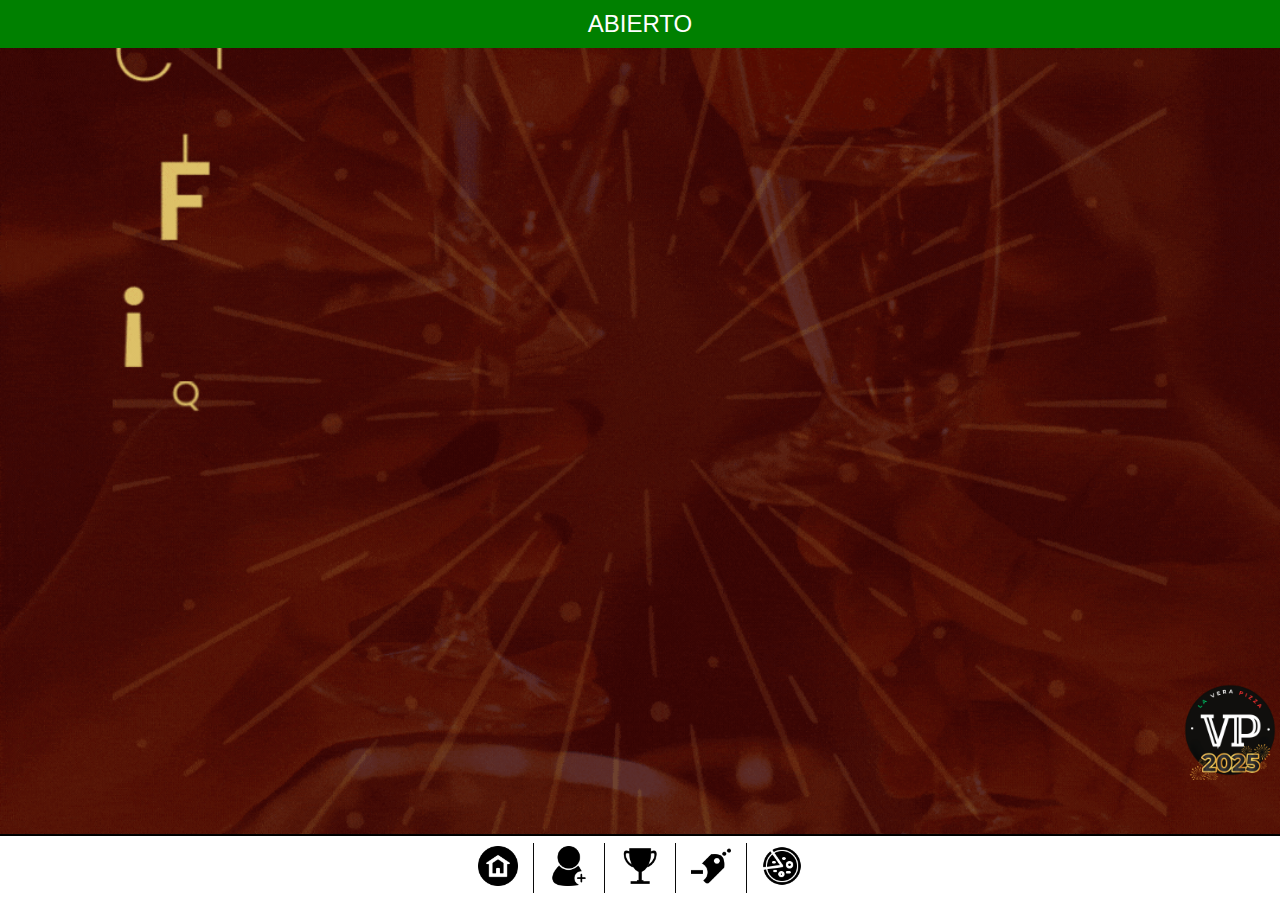
<file: index.html>
<!DOCTYPE html>
<html lang="es">

<head>
    <meta charset="UTF-8">
    <meta name="viewport" content="width=device-width, initial-scale=1.0">
    <title>Home</title>
    <link rel="icon" href="img/logo_vera_pizza.png" type="image/x-icon">
    <!-- Google tag (gtag.js) -->
    <script async src="https://www.googletagmanager.com/gtag/js?id=G-JY074PKZHG"></script>
    <!-- Enlace al manifest.json -->
    <link rel="manifest" href="https://lverapizza.github.io/App/manifest.json">

    <script>
        window.dataLayer = window.dataLayer || [];
        function gtag() { dataLayer.push(arguments); }
        gtag('js', new Date());

        gtag('config', 'G-JY074PKZHG');
    </script>
    <style>
        body {
            font-family: Arial, sans-serif;
            text-align: center;
            background-color: #f0f0f0;
            background-size: cover;
            background-position: center;
            margin: 0;
            padding: 0;
            justify-content: center;
            align-items: center;
            height: 100vh;
            overflow: hidden;
        }

        /* Caja de estado (abierto/cerrado) */
        #status-bar {
            width: 100%;
            text-align: center;
            font-size: 24px;
            color: white;
            padding: 10px 0;
            position: fixed;
            top: 0;
            left: 0;
            z-index: 1001;
        }

        footer {
            position: fixed;
            /* Hace que el footer esté fijo en la parte inferior */
            bottom: 0;
            /* Alinea el footer a la parte inferior de la ventana */
            left: 0;
            /* Alinea el footer al lado izquierdo de la ventana */
            background-color: white;
            color: white;
            display: flex;
            justify-content: center;
            /* Centra los logos en el footer */
            align-items: center;
            /* Centra los logos verticalmente */
            width: 100%;
            /* Asegura que el footer ocupe todo el ancho de la página */
            z-index: 1000;
            /* Asegura que el footer esté por encima de otros elementos */
            border-top: 2px solid black;
            /* Agrega una línea negra de 2px en la parte superior */
        }

        footer img {
            width: 40px;
            /* Ancho de los logos */
            height: auto;
            /* Mantiene la proporción */
            margin: 10px 5px;
            /* Espacio entre los logos (10px arriba y abajo, 15px a los lados) */
            background-color: white;
            /* Color de fondo para visualizar el espacio */
        }

        .separator {
            width: 1px;
            /* Ancho de la barra */
            height: 50px;
            /* Altura de la barra */
            background-color: rgb(10, 10, 10);
            /* Color de la barra */
            margin: 0 10px;
            /* Espacio a los lados de la barra */
        }

        .carrusel {
            position: relative;
            width: 100%;
            height: 100%;
            overflow: hidden;
            margin-top: 0;
            /* Asegura que no haya margen */
        }

        .imagenes {
            display: flex;
            transition: transform 1s ease-in-out;
            width: 100%;
            height: 100%;
            /* Altura del carrusel */
        }

        .imagenes img {
            width: 100%;
            height: 100%;
            object-fit: cover;
            display: block;
        }

        .prev,
        .next {
            position: absolute;
            top: 50%;
            transform: translateY(-50%);
            background-color: rgba(0, 0, 0, 0.5);
            color: white;
            border: none;
            cursor: pointer;
            font-size: 18px;
            border-radius: 5px;
            user-select: none;
        }

        .prev {
            left: 10px;
        }

        .next {
            right: 10px;
        }



        /* BOTON DE WHATSAPP */
        .button-container-1 {
            position: fixed;
            bottom: 20px;
            /* Espacio desde la parte inferior */
            right: 20px;
            /* Espacio desde la parte derecha */
            z-index: 1000;
            /* Asegura que esté por encima de otros elementos */
            display: flex;
            /* Usamos flex para alinear verticalmente */
            flex-direction: column;
            /* Coloca los elementos en columna */
            align-items: flex-end;
            /* Alinea los elementos al final */
        }

        .whatsapp-button,
        .other-button {
            margin-bottom: 120px;
            /* Espacio entre los botones */
            width: 80px;
            height: 80px;
        }



        .other-icon {
            width: 100px;
            /* Ajusta el ancho del ícono */
            height: auto;
            /* Mantiene la proporción de la imagen */
        }

        /* EVENTO NAVIDEÑO*/
        .snow-container {
            position: fixed;
            top: 0;
            left: 0;
            width: 100%;
            height: 100%;
            pointer-events: none;
            z-index: 999;
            /* Asegura que esté en la parte superior */
        }

        .snowflake {
            position: absolute;
            top: -10px;
            color: white;
            font-size: 1rem;
            opacity: 0.8;
            animation: fall 10s linear infinite, drift 5s ease-in-out infinite;
        }

        @keyframes fall {
            0% {
                top: -10px;
            }

            100% {
                top: 100%;
            }
        }

        @keyframes drift {

            0%,
            100% {
                transform: translateX(0);
            }

            50% {
                transform: translateX(20px);
            }
        }
    </style>
</head>

<body>
    <!-- EVENTO NAVIDEÑO 
    <div class="snow-container">
    </div>-->

    <!-- Barra de estado -->
    <div id="status-bar"></div>

    <!-- ESTO ES PARA EL DIA QUE EL LOCAL ESTE CERRADO
        SINO DEBE MANTENERSE COMENTADO
    <div class="aviso-importante">
        <h2>¡AVISO IMPORTANTE!</h2>
        <p>Hoy cerrado, ¡Nos vemos mañana!</p>
    </div>
    <style>
        .aviso-importante {
            position: fixed;
            top: 50%;
            left: 50%;
            transform: translate(-50%, -50%);
            background-color: rgba(255, 0, 0, 0.9);
            color: white;
            padding: 40px 60px;
            border-radius: 10px;
            text-align: center;
            font-family: Arial, sans-serif;
            font-size: 2rem;
            font-weight: bold;
            z-index: 1000; /* Asegura que esté encima de todos los elementos */
            box-shadow: 0px 4px 10px rgba(0, 0, 0, 0.3);
        }

        .aviso-importante h1 {
            margin: 0;
            font-size: 2.5rem;
        }

        .aviso-importante p {
            margin-top: 10px;
            font-size: 1.5rem;
        }
    </style> -->


    <!-- <div class="carrusel">
        <div class="imagenes">
            <img src="img/2.jpg" alt="Imagen 1">
            <img src="img/1.jpg" alt="Imagen 2">
            <img src="img/3.jpg" alt="Imagen 3">
            <img src="img/4.jpg" alt="Imagen 4">
            <img src="img/5.jpg" alt="Imagen 5">
            <img src="img/6.jpg" alt="Imagen 6">
            <img src="img/7.jpg" alt="Imagen 7">
        </div>
        <button class="prev" onclick="cambiarImagen(-1)">&#10094;</button>
        <button class="next" onclick="cambiarImagen(1)">&#10095;</button>
    </div>
    <script src="carrusel.js"></script> -->
    <!-- EVENTO 2025-->
    <div class="imagenes">
        <img src="img/eventos/2025.gif" alt="Imagen 1">
    </div>


    <div class="button-container-1">
        <a href="https://www.instagram.com/laverapizza.arg/profilecard/?igsh=MXA4Y3pnOHdyNHdpbA== "
            class="other-button">
            <img src="img/eventos/logo_año_nuevo.png" alt="Otro Icono" class="other-icon">
        </a>
    </div>

    <script src="estado.js"></script>

    <!--  <script>
        const snowContainer = document.querySelector('.snow-container');
    
        function createSnowflake() {
            const snowflake = document.createElement('div');
            snowflake.classList.add('snowflake');
            snowflake.textContent = '❄'; // Puedes cambiar el carácter a '✻' o '❅' si prefieres
            snowflake.style.left = Math.random() * 100 + 'vw';
            snowflake.style.fontSize = Math.random() * 1.5 + 0.5 + 'rem';
            snowflake.style.animationDuration = Math.random() * 5 + 5 + 's'; // Velocidad de caída
            snowflake.style.opacity = Math.random();
    
            snowContainer.appendChild(snowflake);
    
            // Remueve el copo de nieve después de que termine de caer
            setTimeout(() => {
                snowflake.remove();
            }, 10000);
        }
    
        setInterval(createSnowflake, 300); // Genera un copo nuevo cada 300ms
    </script>-->


    <script type="module">
        // Importación de Firebase
        import { initializeApp } from 'https://www.gstatic.com/firebasejs/9.18.0/firebase-app.js';
        import { getMessaging, getToken, onMessage } from 'https://www.gstatic.com/firebasejs/9.18.0/firebase-messaging.js';

        // Tu configuración de Firebase
        const firebaseConfig = {
            apiKey: "AIzaSyCzMNKimcw1kaaJlMdTKj7RAdlsHyaImBk",
            authDomain: "vera-pizza-app.firebaseapp.com",
            projectId: "vera-pizza-app",
            storageBucket: "vera-pizza-app.appspot.com",
            messagingSenderId: "783988757356",
            appId: "1:783988757356:web:c66d3f2571aff0f125d949",
            measurementId: "G-FNLSPHKXFW"
        };

        // Inicializar Firebase
        const app = initializeApp(firebaseConfig);

        // Inicializar Firebase Messaging
        const messaging = getMessaging(app);

        // Solicitar permiso para recibir notificaciones
        Notification.requestPermission().then((permission) => {
            if (permission === 'granted') {
                console.log('Permiso de notificación otorgado.');

                // Obtener el token de registro
                getToken(messaging, {
                    vapidKey: 'BPRKz7-_9El7FWTG7hpCTGhl_cPRoWK79Ng2UwgOuctmGQc3sxG0Rg2io2aAsvYFvBDPmF9vd-6g6oG65XQmJ4A'
                })
                    .then((currentToken) => {
                        if (currentToken) {
                            console.log('Token de registro:', currentToken);
                            // Aquí puedes enviar el token al servidor para asociarlo con el usuario
                        } else {
                            console.log('No se pudo obtener el token. Verifica los permisos.');
                        }
                    })
                    .catch((error) => {
                        console.error('Error al obtener el token de FCM:', error);
                    });
            } else {
                console.error('Permiso de notificaciones denegado.');
            }
        });

        // Manejar mensajes en primer plano
        onMessage(messaging, (payload) => {
            console.log('Mensaje recibido en primer plano:', payload);

            // Aquí puedes manejar la notificación que recibes en primer plano
            // Por ejemplo, mostrar una notificación en el navegador
            const notificationTitle = payload.notification.title;
            const notificationOptions = {
                body: payload.notification.body,
                icon: payload.notification.icon
            };

            // Mostrar una notificación en el navegador
            if (Notification.permission === 'granted') {
                new Notification(notificationTitle, notificationOptions);
            }
        });
        if ('serviceWorker' in navigator) {
            navigator.serviceWorker.register('service-worker.js)
                .then(() => console.log('Service Worker registrado con éxito.'))
                .catch((error) => console.error('Error al registrar el Service Worker:', error));
        }


    </script>




</body>

<footer>
    <a href="index.html">
        <img src="img/casa.png" alt="Logo 1">
    </a>
    <div class="separator"></div>

    <a href="contacto.html">
        <img src="img/redes-sociales.png" alt="Logo 2">
    </a>
    <div class="separator"></div>

    <a href="puntos.html">
        <img src="img/premios.png" alt="Logo 2">
    </a>
    <div class="separator"></div>

    <a href="promociones.html">
        <img src="img/promocion.png" alt="Logo 4">
    </a>
    <div class="separator"></div>

    <a href="productos-ventas.html">
        <img src="img/pizza.png" alt="Logo 3">
    </a>
</footer>

</html>
</file>
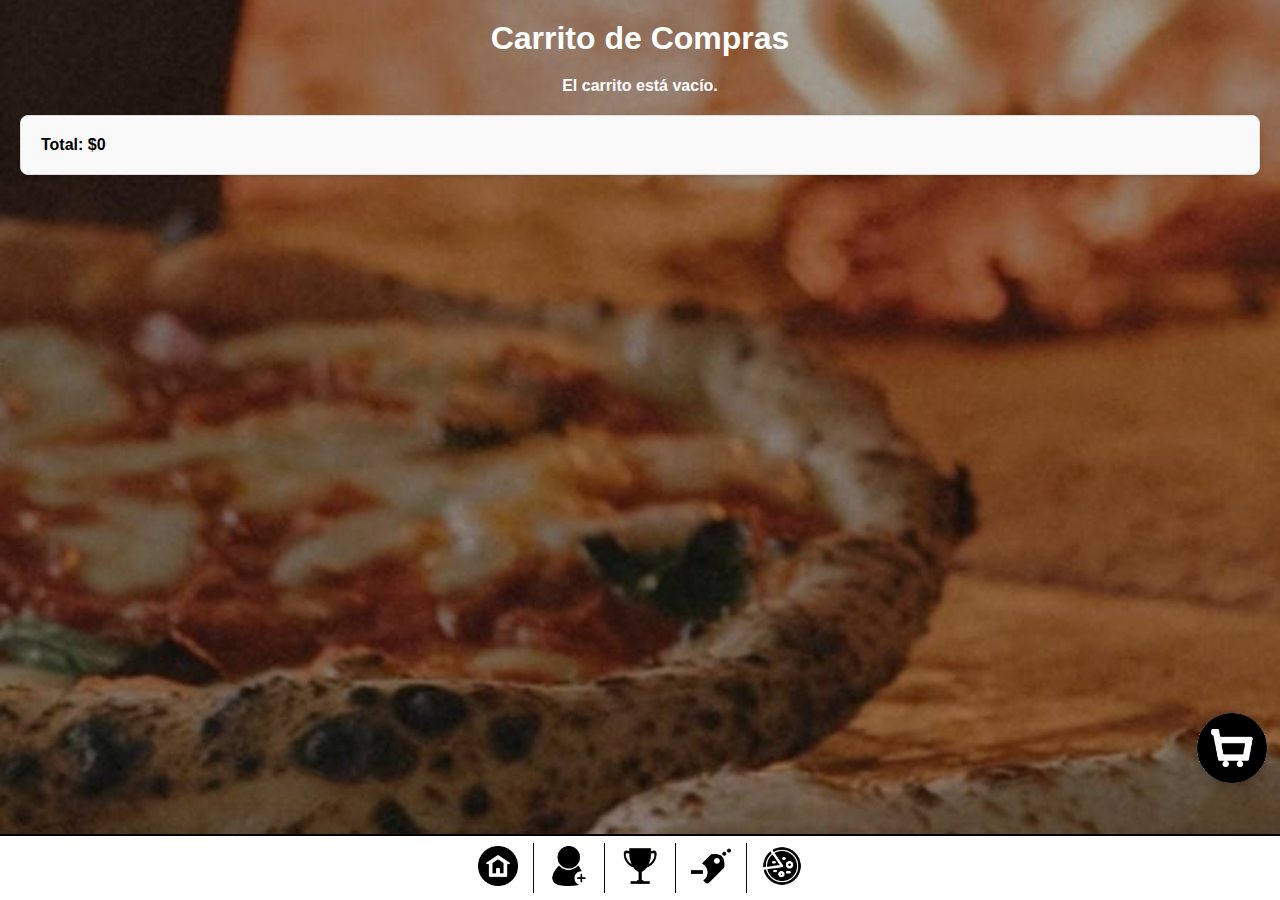
<file: carrito.html>
<!DOCTYPE html>
<html lang="es">

<head>
    <meta charset="UTF-8">
    <meta name="viewport" content="width=device-width, initial-scale=1.0">
    <link rel="stylesheet" href="css/styles.css">
    <link rel="icon" href="img/logo_vera_pizza.png" type="image/x-icon">
    <title>Carrito de Compras</title>
    <script src="scripts.js" defer></script>
</head>

<body>

    <h4 class="cart-title">Carrito de Compras</h4>

    <div id="cart-items">
        <!-- Aquí se mostrarán los productos del carrito -->
    </div>
    <div id="container">
        <div id="total-price">
            Total: $<span id="total-amount">0</span>
        </div>
        <div>
            <button id="next-button">
                Siguiente ➔ <!-- Añadido símbolo de flecha -->
            </button>
        </div>
    </div>

    <script>
        // Cargar el carrito desde localStorage
        function loadCart() {
            const storedCart = localStorage.getItem('cart');
            return storedCart ? JSON.parse(storedCart) : {};
        }
    
        // Mostrar productos en el carrito
        function displayCartItems() {
            const cartItemsContainer = document.getElementById('cart-items');
            const cart = loadCart(); // Cargar el carrito
            cartItemsContainer.innerHTML = ''; // Limpiar el contenedor
    
            // Verificar si hay productos en el carrito
            if (Object.keys(cart).length === 0) {
                cartItemsContainer.innerHTML = '<h5>El carrito está vacío.</h5>';
                toggleNextButton(false); // Ocultar el botón si el carrito está vacío
                return;
            }
    
            // Iterar sobre los productos del carrito y crear elementos
            for (const productName in cart) {
                const product = cart[productName];
                const itemElement = document.createElement('div');
                itemElement.classList.add('product-card');
    
                // Genera el nombre del archivo de imagen, reemplazando espacios con guiones bajos
                const imageFileName = productName.toLowerCase().replace(/ /g, "_");
    
                itemElement.innerHTML = `
                    <img src="img/${imageFileName}.png" alt="${productName}" class="product-image">
                    <div class="product-info">
                        <h3 class="product-name">${productName}</h3>
                        <div class="product-footer">
                            <span class="product-price">$${product.price}</span>
                            <div class="quantity-controls">
                                <span class="product-quantity">Cantidad: ${product.quantity}</span>
                            </div>
                        </div>
                    </div>
                `;
    
                cartItemsContainer.appendChild(itemElement);
            }
    
            // Calcular y mostrar el total
            const totalAmount = Object.values(cart).reduce((sum, product) => sum + product.price * product.quantity, 0);
            document.getElementById('total-amount').textContent = totalAmount.toFixed(2); // Mostrar el total con dos decimales
    
            // Llamar a la función para mostrar u ocultar el botón de siguiente
            toggleNextButton(cart);
        }
    
        // Función para mostrar u ocultar el botón de siguiente
        function toggleNextButton(cart) {
            const nextButton = document.getElementById('next-button');
            const totalItems = Object.values(cart).reduce((sum, product) => sum + product.quantity, 0);
    
            // Muestra el botón si hay productos en el carrito, de lo contrario, lo oculta
            if (totalItems > 0) {
                nextButton.style.display = 'flex'; // Mostrar el botón si hay productos
            } else {
                nextButton.style.display = 'none'; // Ocultar el botón si no hay productos
            }
        }
    
        // Inicializa el carrito al cargar la página
        document.addEventListener("DOMContentLoaded", () => {
            displayCartItems();
        });
    
        // Redirigir al hacer clic en el botón
        document.getElementById('next-button').addEventListener('click', () => {
            window.location.href = 'finalizarpedido.html'; // Cambia a la URL de tu siguiente página
        });
    </script>

<div class="button-container-1">
    <a href="carrito.html">
        <div class="cart-icon">
            <img src="img/carrito-de-compras.png" alt="Cart Icon">
            <div id="cart-count">0</div> <!-- Contador del carrito -->
        </div>
</div>
    
</body>
<footer>
    <a href="index.html">
        <img src="img/casa.png" alt="Logo 1">
    </a>
    <div class="separator"></div>

    <a href="contacto.html">
        <img src="img/redes-sociales.png" alt="Logo 2">
    </a>
    <div class="separator"></div>

    <a href="puntos.html">
        <img src="img/premios.png" alt="Logo 2">
    </a>
    <div class="separator"></div>

    <a href="promociones.html">
        <img src="img/promocion.png" alt="Logo 4">
    </a>
    <div class="separator"></div>

    <a href="productos-ventas.html">
        <img src="img/pizza.png" alt="Logo 3">
    </a>

</footer>

</html>
</file>
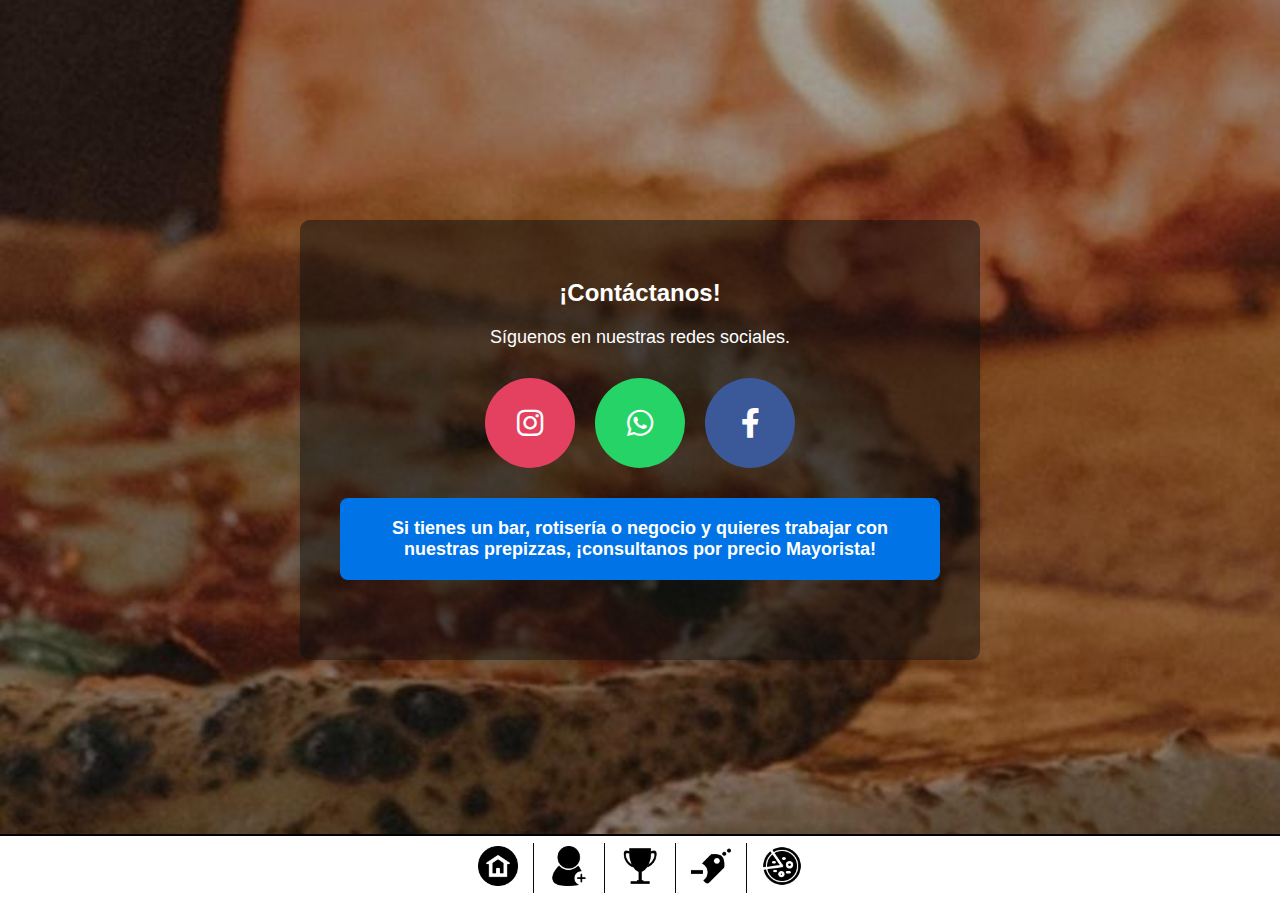
<file: contacto.html>
<!DOCTYPE html>
<html lang="es">

<head>
    <meta charset="UTF-8">
    <meta name="viewport" content="width=device-width, initial-scale=1.0">
    <title>Vera Pizza</title>
    <!-- Meta Tags para PWA -->
    <link rel="stylesheet" href="css/styles.css">
    <link rel="manifest" href="https://lverapizza.github.io/App/manifest.json">
    <meta name="theme-color" content="#000000">
    <meta name="description" content="Vera Pizza - La mejor pizza artesanal">
    <link rel="icon" href="https://lverapizza.github.io/App/img/logo_vera_pizza.png" type="image/x-icon">
    <!-- Agregar Font Awesome -->
    <link rel="stylesheet" href="https://cdnjs.cloudflare.com/ajax/libs/font-awesome/6.0.0-beta3/css/all.min.css">
</head>

<style>
    /* Estilo general de la página */
    body {
        font-family: 'Arial', sans-serif;
        margin: 0;
        background-color: #f4f4f4;
        display: flex;
        justify-content: center;
        align-items: center;
        height: 100vh;
        text-align: center;
    }

    .contact-container {
        background-color: rgba(14, 13, 13, 0.5);
        /* Color blanco con 50% de transparencia */
        border-radius: 10px;
        padding: 40px;
        width: 90%;
        max-width: 600px;
        box-shadow: 0 4px 10px rgba(0, 0, 0, 0.1);
        margin-bottom: 20px;
    }

    .contact-container h2 {
        font-size: 24px;
        margin-bottom: 20px;
        color: white;
    }

    .contact-container p {
        font-size: 18px;
        color: white;
        margin-bottom: 30px;
    }

    /* Estilo de los íconos de redes sociales */
    .social-icons {
        display: flex;
        justify-content: center;
        gap: 20px;
        margin-bottom: 30px;
    }

    .social-icons a {
        font-size: 30px;
        /* Tamaño fijo de todos los iconos */
        color: #fff;
        text-decoration: none;
        padding: 15px;
        border-radius: 50%;
        /* Hace que los iconos sean circulares */
        transition: all 0.3s ease;
        width: 60px;
        /* Tamaño fijo */
        height: 60px;
        /* Tamaño fijo */
        display: flex;
        justify-content: center;
        align-items: center;
    }

    /* Colores personalizados para cada red social */
    .social-icons a.instagram {
        background-color: #E4405F;
        /* Color de Instagram */
    }

    .social-icons a.whatsapp {
        background-color: #25D366;
        /* Color de WhatsApp */
    }

    .social-icons a.facebook {
        background-color: #3b5998;
        /* Color de Facebook */
    }

    /* Efectos hover */
    .social-icons a:hover {
        transform: scale(1.1);
        opacity: 0.8;
    }

    /* Estilo del mensaje de contacto */
    .contact-message {
        background-color: #0073e6;
        color: white;
        padding: 20px;
        border-radius: 8px;
        font-size: 18px;
        font-weight: bold;
    }

    .install-container {
        display: flex;
        justify-content: center;
        align-items: center;
        margin-top: 20px;
        padding: 10px;
        /* Añadir borde rojo para pruebas */
    }

    /* Estilos del botón de instalación */
    .install-button {
        background: linear-gradient(135deg, #d81020, #121313);
        /* Gradiente de color */
        color: white;
        border: none;
        border-radius: 50px;
        /* Bordes redondeados */
        padding: 30px 140px;
        font-size: 18px;
        font-weight: bold;
        cursor: pointer;
        text-transform: uppercase;
        /* Texto en mayúsculas */
        box-shadow: 0 4px 12px rgba(0, 0, 0, 0.2);
        /* Sombra suave */
        transition: all 0.3s ease;
        display: flex;
        justify-content: center;
        align-items: center;
        max-width: 300px;
        margin: 0 auto;
    }


    .install-button:hover {
        background: linear-gradient(135deg, #d81020, #121313);
        /* Cambio de gradiente en hover */
        transform: translateY(-5px);
        /* Efecto de elevación */
        box-shadow: 0 8px 20px rgba(0, 0, 0, 0.3);
        /* Sombra más pronunciada */
    }

    .install-button:active {
        transform: translateY(2px);
        /* Efecto al hacer clic */
        box-shadow: 0 4px 12px rgba(0, 0, 0, 0.2);
    }

    .install-button:focus {
        outline: none;
        /* Elimina el borde de enfoque */
    }

    .install-button span {
        font-size: 18px;
        font-weight: bold;
    }

    /* Estilo para dispositivos pequeños */
    @media (max-width: 480px) {
        .install-button {
            padding: 30px 140px;
            font-size: 16px;
        }
    }
</style>

<body>

    <div class="contact-container">
        <h2>¡Contáctanos!</h2>
        <p>Síguenos en nuestras redes sociales.</p>

        <!-- Enlaces a redes sociales -->
        <div class="social-icons">
            <a href="https://www.instagram.com/laverapizza.arg" target="_blank" class="instagram"><i
                    class="fab fa-instagram"></i></a>
            <a href="https://wa.me/+5493464549463" target="_blank" class="whatsapp"><i class="fab fa-whatsapp"></i></a>
            <a href="https://www.facebook.com/laverapizza" target="_blank" class="facebook"><i
                    class="fab fa-facebook-f"></i></a>
        </div>


        <!-- Mensaje de contacto -->
        <div class="contact-message">
            Si tienes un bar, rotisería o negocio y quieres trabajar con nuestras prepizzas, ¡consultanos por precio
            Mayorista!
        </div>

        <!-- Botón de instalación de la PWA -->
        <div class="install-container">
            <button id="install-button" class="install-button" style="display: none;">
                Instalar App
            </button>
        </div>
    </div>

    <script>
        if ('serviceWorker' in navigator) {
            navigator.serviceWorker.register('service-worker.js')
                .then(() => console.log('Service Worker registrado con éxito.'))
                .catch((error) => console.error('Error al registrar el Service Worker:', error));
        }
        let deferredPrompt; // Variable para almacenar el evento de instalación

        // Escuchar el evento 'beforeinstallprompt'
        window.addEventListener('beforeinstallprompt', (e) => {
            e.preventDefault(); // Prevenir el banner de instalación automático
            console.log("beforeinstallprompt evento disparado");
            deferredPrompt = e; // Guardamos el evento para usarlo más tarde
            const installButton = document.getElementById('install-button');
            installButton.style.display = 'flex'; // Mostrar el botón

            // Agregar evento de clic al botón
            installButton.addEventListener('click', () => {
                // Mostrar el prompt de instalación
                deferredPrompt.prompt();

                // Esperar la respuesta del usuario
                deferredPrompt.userChoice.then((choiceResult) => {
                    console.log(choiceResult.outcome); // Resultado de la instalación
                    deferredPrompt = null; // Limpiar el evento
                });
            });
        });
    </script>

</body>

<footer>
    <a href="index.html">
        <img src="img/casa.png" alt="Logo 1">
    </a>
    <div class="separator"></div>

    <a href="contacto.html">
        <img src="img/redes-sociales.png" alt="Logo 2">
    </a>
    <div class="separator"></div>

    <a href="puntos.html">
        <img src="img/premios.png" alt="Logo 2">
    </a>
    <div class="separator"></div>

    <a href="promociones.html">
        <img src="img/promocion.png" alt="Logo 4">
    </a>
    <div class="separator"></div>

    <a href="productos-ventas.html">
        <img src="img/pizza.png" alt="Logo 3">
    </a>
</footer>

</html>
</file>
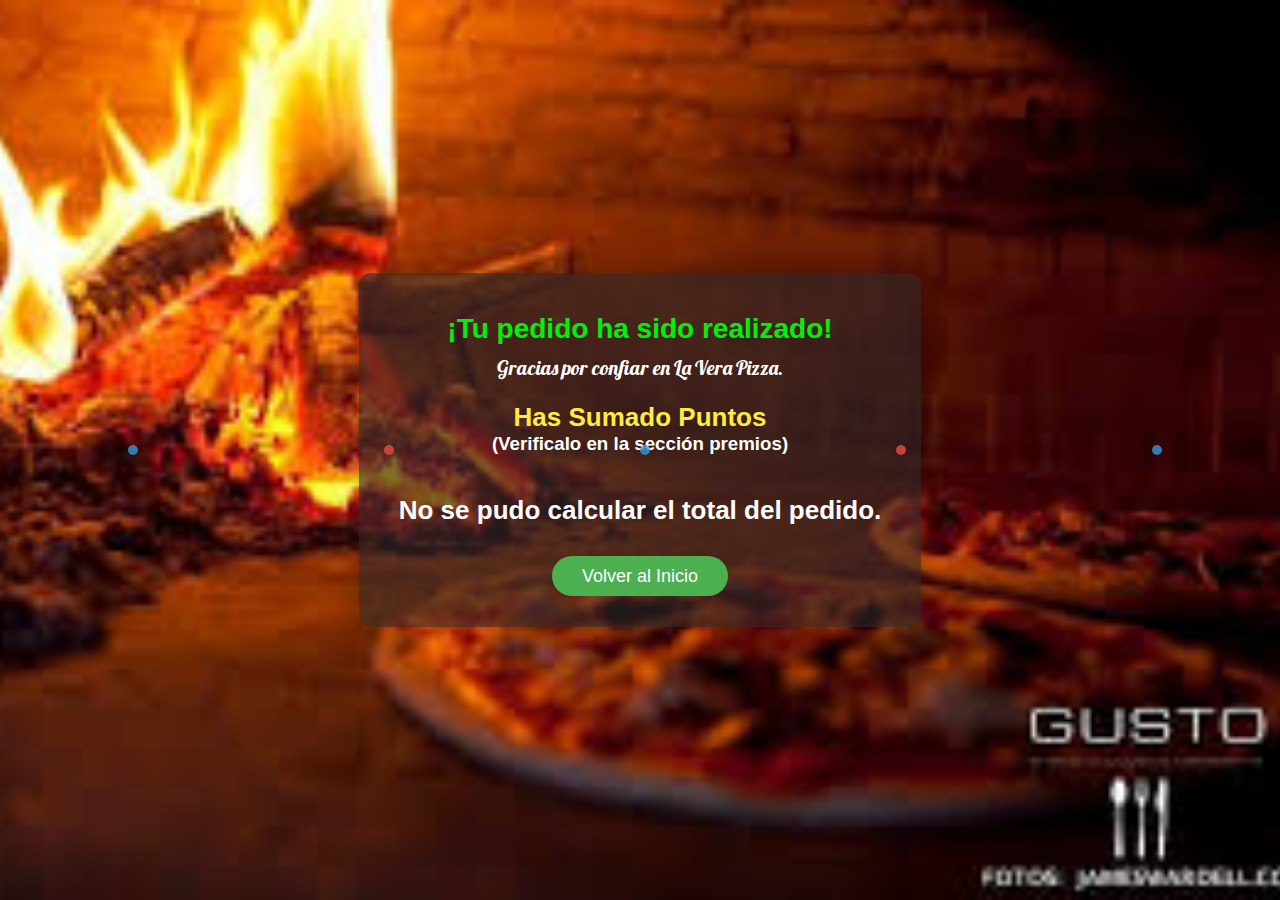
<file: gracias.html>
<!DOCTYPE html>
<html lang="es">

<head>
    <meta charset="UTF-8">
    <meta name="viewport" content="width=device-width, initial-scale=1.0">
    <title>Pedido Realizado</title>
    <link href="https://fonts.googleapis.com/css2?family=Lobster&display=swap" rel="stylesheet">
    <style>
        body {
            font-family: 'Arial', sans-serif;
            background-image: url(img/fondo-horno.jpeg);
            background-color: #f0f0f0;
            background-size: cover;
            /* La imagen ocupa todo el fondo */
            background-position: center;
            /* Centra la imagen */
            background-repeat: no-repeat;
            /* Evita que la imagen se repita */
            background-attachment: fixed;
            /* Hace que el fondo quede fijo */
            display: flex;
            justify-content: center;
            align-items: center;
            height: 100vh;
            margin: 0;

        }

        p {
            font-family: 'Lobster', cursive;
            font-size: 2rem;
            color: #333;
            text-align: center;
        }

        /* Contenedor de mensaje */
        .confirmation-message {
            position: relative;
            text-align: center;
            background-color: rgba(46, 40, 40, 0.6);
            /* Fondo blanco con opacidad */
            padding: 40px;
            border-radius: 12px;
            box-shadow: 0 4px 20px rgba(0, 0, 0, 0.2);
            animation: scaleUp 0.5s ease-out forwards;
            max-width: 90%;
        }


        /* Estilo del texto */
        h1 {
            color: #00f108;
            font-size: 28px;
            margin: 0;
        }

        p {
            color: white;
            font-size: 20px;
            margin-top: 10px;
        }

        /* Animación de escala */
        @keyframes scaleUp {
            from {
                transform: scale(0.8);
                opacity: 0;
            }

            to {
                transform: scale(1);
                opacity: 1;
            }
        }

        /* Confeti animado */
        .confetti {
            position: fixed;
            width: 10px;
            height: 10px;
            background-color: #f39c12;
            opacity: 0.8;
            animation: fall 2s ease-out infinite;
            border-radius: 50%;
        }

        @keyframes fall {
            0% {
                transform: translateY(-100vh);
                opacity: 1;
            }

            100% {
                transform: translateY(100vh) rotate(720deg);
                opacity: 0;
            }
        }

        .confetti:nth-child(odd) {
            background-color: #e74c3c;
            animation-duration: 1.5s;
        }

        .confetti:nth-child(even) {
            background-color: #3498db;
            animation-duration: 2.5s;
        }

        /* Estilo para el botón */
        .back-button {
            margin-top: 20px;
            padding: 10px 30px;
            background-color: #4CAF50;
            color: white;
            font-size: 18px;
            border: none;
            border-radius: 25px;
            cursor: pointer;
            text-decoration: none;
            transition: background-color 0.3s ease;
        }

        .back-button:hover {
            background-color: #45a049;
        }

        h2{
            color: #ffec3f;
            font-size: 26px;
            margin-bottom: 0;
        

        }
        h3{
            color: white;
            margin-top: 0;
            margin-bottom: 40px;
        }

        h4{
            color: white;
            margin-top: 0;
            margin-bottom: 40px;
            font-size: 26px;
        }
    </style>
</head>

<body>

    <!-- Mensaje de confirmación -->
    <div class="confirmation-message">
        <h1>¡Tu pedido ha sido realizado!</h1>
        <p>Gracias por confiar en La Vera Pizza.</p>
        <h2>Has Sumado Puntos</h2>
        <h3>(Verificalo en la sección premios)</h3>

        <!-- Mostrar el total -->
        <h4 id="total-message"></h4>
        <!-- Botón para volver a la página de inicio -->
        <a href="index.html" class="back-button">Volver al Inicio</a>
    </div>

    <!-- Confeti animado -->
    <div class="confetti" style="left: 10%; animation-delay: 0.1s;"></div>
    <div class="confetti" style="left: 30%; animation-delay: 0.3s;"></div>
    <div class="confetti" style="left: 50%; animation-delay: 0.5s;"></div>
    <div class="confetti" style="left: 70%; animation-delay: 0.7s;"></div>
    <div class="confetti" style="left: 90%; animation-delay: 0.9s;"></div>

    <script>
        // Recuperar el total del pedido desde localStorage
        const totalAmount = localStorage.getItem('totalAmount');

        // Mostrar el total en el mensaje
        const totalMessageElement = document.getElementById('total-message');
        if (totalAmount) {
            totalMessageElement.textContent = `El total de tu pedido (incluyendo envío) es: $${totalAmount}`;
        } else {
            totalMessageElement.textContent = 'No se pudo calcular el total del pedido.';
        }

        // Vaciar el carrito en localStorage
        localStorage.removeItem('cart');
        localStorage.removeItem('totalAmount');
    </script>
</body>

</html>
</file>
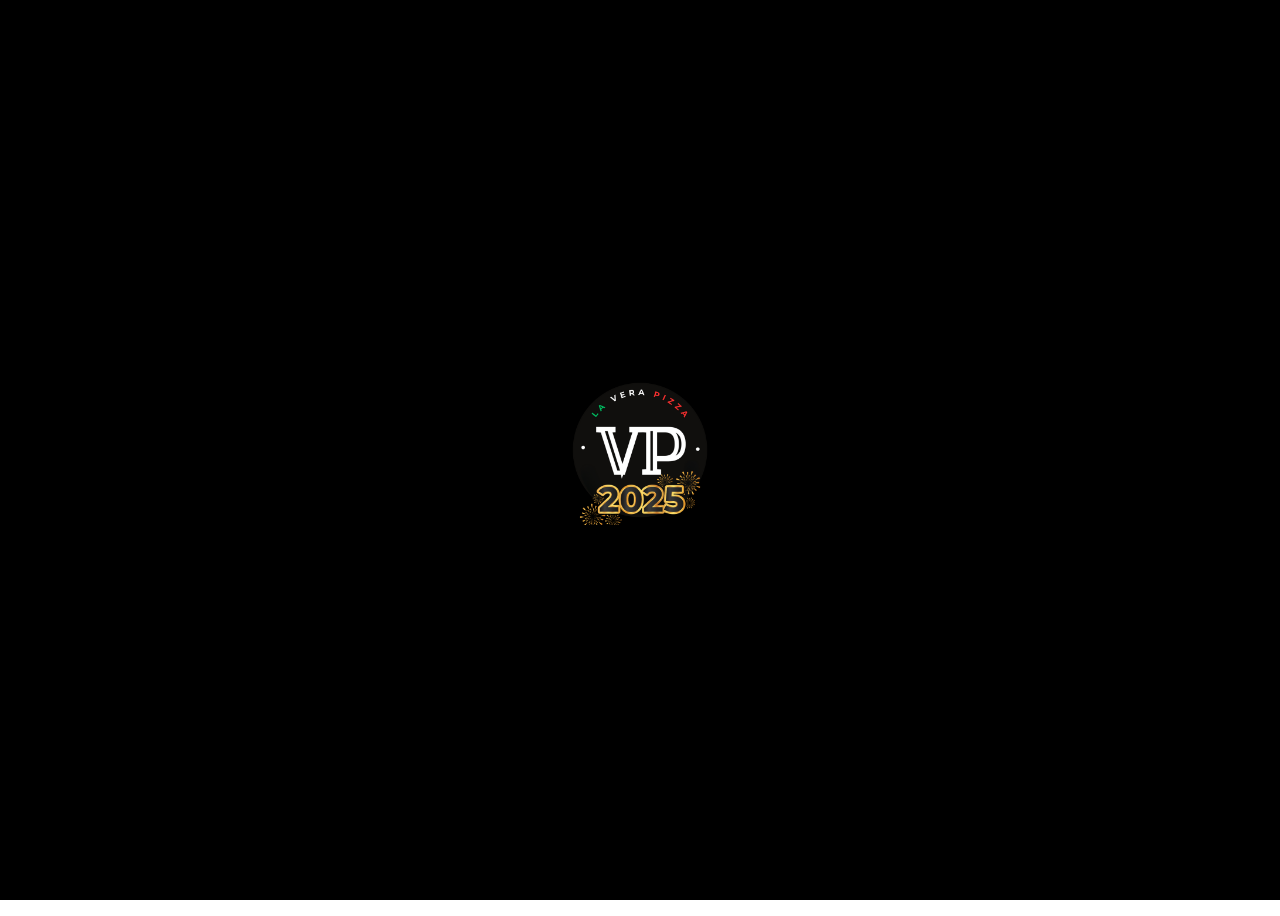
<file: principal.html>
<!DOCTYPE html>
<html lang="es">

<head>
    <meta charset="UTF-8">
    <meta name="viewport" content="width=device-width, initial-scale=1.0">
    <title>Principal</title>
    <style>
        /* Estilos de la pantalla de carga */
        .splash-screen {
            background-color: black;
            color: white;
            height: 100vh;
            display: flex;
            justify-content: center;
            align-items: center;
            flex-direction: column;
            text-align: center;
            position: fixed;
            width: 100%;
            top: 0;
            left: 0;
            z-index: 10;
        }

        /* Animación del logo en la pantalla de carga */
        .splash-logo {
            width: 150px;
            animation: fadeIn 2s ease-in-out forwards;
        }

        /* Animación de desvanecimiento */
        @keyframes fadeIn {
            0% {
                opacity: 0;
                transform: scale(0.8);
            }

            100% {
                opacity: 1;
                transform: scale(2);
            }
        }

        /* Pantalla principal */
        .welcome-screen {
            display: none; /* Inicialmente no es visible */
            height: 100vh;
            display: flex;
            justify-content: center;
            align-items: center;
            background-color: white;
        }
    </style>
</head>

<body>
    <!-- Pantalla de carga -->
    <div class="splash-screen">
        <img src="img/eventos/logo_año_nuevo.png" class="splash-logo" alt="Logo Vera Pizza">
    </div>

    <!-- Pantalla principal (después de la animación) -->
    <div class="welcome-screen">
        <!-- Aquí puedes agregar más contenido de la página principal -->
    </div>
    <!-- Script de la animación y redirección -->
    <script>
        document.addEventListener('DOMContentLoaded', function () {
            // Esperar 3 segundos para la animación de la pantalla de carga
            setTimeout(() => {
                // Ocultar la pantalla de carga y mostrar la pantalla principal inmediatamente
                document.querySelector('.splash-screen').style.display = 'none';
                document.querySelector('.welcome-screen').style.display = 'flex';

                // Redirigir a index.html después de que la animación haya terminado
                window.location.replace('index.html'); // Usamos replace para evitar que se pueda volver a la splash
            }, 3000); // Espera 3 segundos (duración de la animación)
        });
    </script>

</body>

</html>
</file>
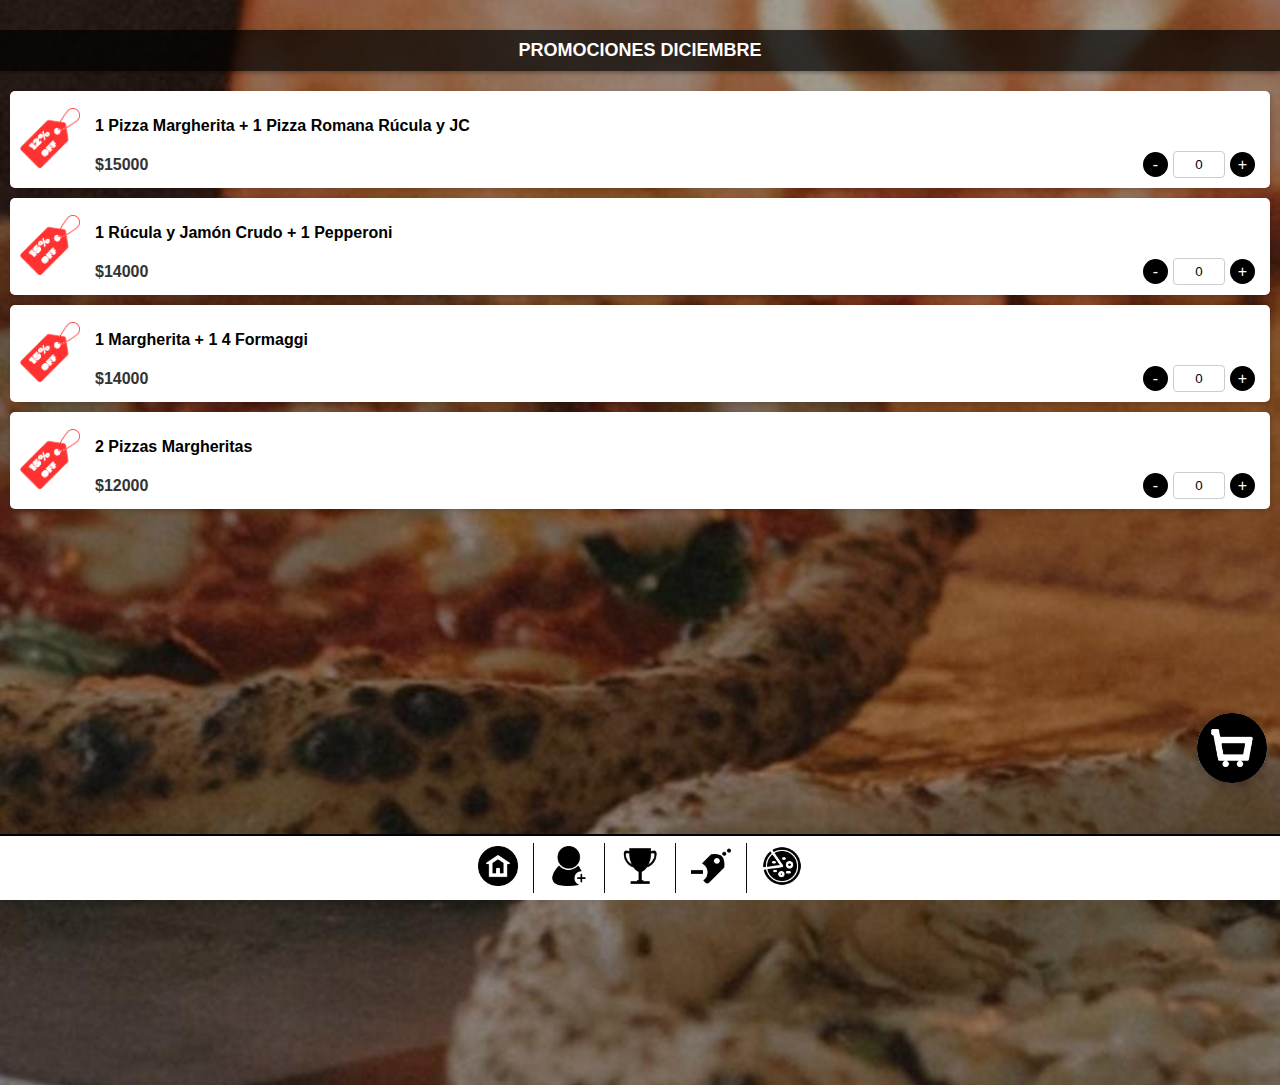
<file: promociones.html>
<!DOCTYPE html>
<html lang="es">

<head>
    <meta charset="UTF-8">
    <meta name="viewport" content="width=device-width, initial-scale=1.0">
    <link rel="icon" href="img/logo_vera_pizza.png" type="image/x-icon">
    <link rel="stylesheet" href="css/styles.css">
    <title>Promociones</title>
</head>

<body>

    <h4 class="category-header">PROMOCIONES DICIEMBRE</h4>

    <div class="product-container">
        <!-- Producto 1 -->
        <div class="product-card">
            <div class="image-container">
                <img src="img/1_4formaggi_+_1_caprese.png" alt="Producto" class="product-image" onclick="openImage(this)">
            </div>
            <div class="product-info">
                <h3 class="product-name">1 Pizza Margherita + 1 Pizza Romana Rúcula y JC</h3>
                <div class="product-footer">
                    <span class="product-price">$15000</span>
                    <div class="quantity-controls">
                        <button type="button" onclick="decreaseQuantity('1 Pizza Margherita + 1 Pizza Romana Rúcula y JC')">-</button>
                        <input type="text" id="1 Pizza Margherita + 1 Pizza Romana Rúcula y JC" class="quantity" value="0" readonly>
                        <button type="button" onclick="increaseQuantity('1 Pizza Margherita + 1 Pizza Romana Rúcula y JC')">+</button>
                    </div>
                </div>
            </div>
        </div>
        <!-- Producto 2 -->
        <div class="product-card">
            <div class="image-container">
                <img src="img/1_rucula_y_jc_+_1_pepperoni.png" alt="Producto" class="product-image" onclick="openImage(this)">
            </div>
            <div class="product-info">
                <h3 class="product-name">1 Rúcula y Jamón Crudo + 1 Pepperoni</h3>
                <div class="product-footer">
                    <span class="product-price">$14000</span>
                    <div class="quantity-controls">
                        <button type="button" onclick="decreaseQuantity('1 Rucula y jC + 1 Pepperoni')">-</button>
                        <input type="text" id="1 Rucula y jC + 1 Pepperoni" class="quantity" value="0" readonly>
                        <button type="button" onclick="increaseQuantity('1 Rucula y jC + 1 Pepperoni')">+</button>
                    </div>
                </div>
            </div>
        </div>
        <!-- Producto 3 -->
        <div class="product-card">
            <div class="image-container">
                <img src="img/1_margherita_+_1_4_formaggi.png" alt="Producto" class="product-image" onclick="openImage(this)">
            </div>
            <div class="product-info">
                <h3 class="product-name">1 Margherita + 1 4 Formaggi</h3>
                <div class="product-footer">
                    <span class="product-price">$14000</span>
                    <div class="quantity-controls">
                        <button type="button" onclick="decreaseQuantity('1 Margherita + 1 4 Formaggi')">-</button>
                        <input type="text" id="1 Margherita + 1 4 Formaggi" class="quantity" value="0" readonly>
                        <button type="button" onclick="increaseQuantity('1 Margherita + 1 4 Formaggi')">+</button>
                    </div>
                </div>
            </div>
        </div>
    </div>

        <!-- Producto 4 -->
        <div class="product-card-2">
            <div class="image-container">
                <img src="img/1_margherita_+_1_4_formaggi.png" alt="Producto" class="product-image" onclick="openImage(this)">
            </div>
            <div class="product-info">
                <h3 class="product-name">2 Pizzas Margheritas</h3>
                <div class="product-footer">
                    <span class="product-price">$12000</span>
                    <div class="quantity-controls">
                        <button type="button" onclick="decreaseQuantity('2 Pizzas Margheritas')">-</button>
                        <input type="text" id="2 Pizzas Margheritas" class="quantity" value="0" readonly>
                        <button type="button" onclick="increaseQuantity('2 Pizzas Margheritas')">+</button>
                    </div>
                </div>
            </div>
        </div>
    </div>
   <!--  <h4 class="category-header">PROMOCIONES PUNTOS</h4>

  
    <div class="product-card-2">
        <div class="image-container">
            <img src="img/2_pizzas_margheritas.png" alt="Producto" class="product-image"
                onclick="openImage(this)">
        </div>
        <div class="product-info">
            <h3 class="product-name">2 Pizzas Margheritas</h3>
            <p class="product-description"><strong>COMPRANDO ESTA PROMOCION, SUMAS 3 PUNTOS!</strong></p>
            <div class="product-footer">
                <span class="product-price">$14000</span>
                <div class="quantity-controls">
                    <button type="button" onclick="decreaseQuantity('2 Pizzas Margheritas')">-</button>
                    <input type="text" id="2 Pizzas Margheritas" class="quantity" value="0" readonly>
                    <button type="button" onclick="increaseQuantity('2 Pizzas Margheritas')">+</button>
                </div>
            </div>
        </div>
    </div> -->
    
    <!-- Modal para mostrar la imagen en pantalla completa -->
    <div id="image-modal" class="modal">
        <div class="modal-content">
            <button class="close-button" onclick="closeImage()">&#x2715;</button>
            <img id="full-image" alt="Producto en pantalla completa">
        </div>
    </div>
    
    <script>
        function openImage(imageElement) {
            const modal = document.getElementById("image-modal");
            const fullImage = document.getElementById("full-image");

            // Configurar la imagen del modal
            fullImage.src = imageElement.src;

            // Mostrar el modal
            modal.style.display = "flex";
        }

        function closeImage() {
            const modal = document.getElementById("image-modal");

            // Ocultar el modal
            modal.style.display = "none";
        }
    </script>


    <script src="scripts.js"></script>

    <div class="button-container-1">
        <a href="carrito.html">
            <div class="cart-icon">
                <img src="img/carrito-de-compras.png" alt="Cart Icon">
                <div id="cart-count">0</div> <!-- Contador del carrito -->
            </div>
    </div>
</body>

<footer>
    <a href="index.html">
        <img src="img/casa.png" alt="Logo 1">
    </a>
    <div class="separator"></div>

    <a href="contacto.html">
        <img src="img/redes-sociales.png" alt="Logo 2">
    </a>
    <div class="separator"></div>

    <a href="puntos.html">
        <img src="img/premios.png" alt="Logo 2">
    </a>
    <div class="separator"></div>

    <a href="promociones.html">
        <img src="img/promocion.png" alt="Logo 4">
    </a>
    <div class="separator"></div>

    <a href="productos-ventas.html">
        <img src="img/pizza.png" alt="Logo 3">
    </a>
</footer>


</html>
</file>
<file: css/styles.css>
body {
    height: 100%;
    font-family: Arial, sans-serif;
    margin: 0;
    background-color: rgba(0, 0, 0, 0.8);
    background-image: url('fondo.jpg');
    background-size: cover;
    background-position: center;
    background-repeat: no-repeat;
    background-attachment: fixed;
}

        #special-product {
            margin-bottom: 45%;
        }

footer {
    position: fixed;
    bottom: 0;
    left: 0;
    background-color: white;
    color: white;
    display: flex;
    justify-content: center;
    align-items: center;
    width: 100%;
    z-index: 1000;
    border-top: 2px solid black;
}

footer img {
    width: 40px;
    height: auto;
    margin: 10px 5px;
    background-color: white;
}

.separator {
    width: 1px;
    height: 50px;
    background-color: rgb(10, 10, 10);
    margin: 0 10px;
}

.product-card {
    display: flex;
    align-items: center;
    background-color: white;
    padding: 10px;
    margin: 10px;
    border-radius: 5px;
    box-shadow: 2px 2px 5px rgba(0, 0, 0, 0.15);
}

.product-card-2 {
    display: flex;
    align-items: center;
    background-color: white;
    padding: 10px;
    margin: 10px;
    border-radius: 5px;
    box-shadow: 2px 2px 5px rgba(0, 0, 0, 0.15);
    margin-bottom: 45%;
}


.product-image {
    width: 60px;
    height: 60px;
    margin-right: 15px;
    border-radius: 5px;
}

.product-info {
    flex-grow: 1;
}

.product-name {
    font-size: 16px;
    font-weight: bold;
    text-align: left;
}

.product-description {
    font-size: 14px;
    color: #555;
    margin: 5px 0;
    text-align: left;
}


.product-footer {
    display: flex;
    align-items: center;
    justify-content: space-between;
    margin-top: 10px;
}

.product-price {
    font-size: 16px;
    font-weight: bold;
    color: #333;
}

.quantity-controls {
    display: flex;
    align-items: center;
}

.quantity-btn {
    background-color: #f0f0f0;
    border: 1px solid #ccc;
    border-radius: 3px;
    width: 25px;
    height: 15px;
    font-size: 16px;
    cursor: pointer;
}

.quantity {
    width: 40px;
    text-align: center;
    border: 1px solid #ccc;
    border-radius: 4px;
    padding: 5px;
}

.imput {
    width: 25px;
    height: 15px;
}



button {
    background-color: black;
    color: white;
    border: none;
    border-radius: 50%;
    width: 25px;
    height: 25px;
    cursor: pointer;
    font-size: 16px;
    margin: 0 5px;
    transition: background-color 0.3s;
}

button:hover {
    background-color: #0056b3;
}


#container {
    display: flex;
    justify-content: space-between;
    align-items: center;
    margin: 20px;
    padding: 20px;
    background-color: #f9f9f9;
    border: 1px solid #ddd;
    border-radius: 8px;
    box-shadow: 0 2px 5px rgba(0, 0, 0, 0.1);
    margin-bottom: 20%;
}


#total-price {
    font-size: 16px;
    font-weight: bold;
}

#next-button {
    padding: 25px 70px;
    font-size: 18px;
    font-weight: bold;
    color: white;
    background-color: green;
    border: none;
    border-radius: 5px;
    cursor: pointer;
    display: flex;
    align-items: center;
    justify-content: center;
}

.arrow {
    margin-left: 10px;
}



.cart-title {
    color: white;
    font-size: 2em;
    text-align: center;
    margin: 20px 0;
}

h5 {
    color: white;
    font-size: 1em;
    text-align: center;
    margin: 20px 0;
}



.instagram-container {
    display: flex;
    justify-content: center;
    align-items: center;
    padding: 10px;
    background-color: white;
    border-radius: 8px;
    box-shadow: 2px 2px 4px rgba(0, 0, 0, 0.2), -2px -2px 4px rgba(255, 255, 255, 0.7);
    border: 1px solid #ddd;
    margin-top: 30%;
}

.instagram-icon {
    width: 60px;
    height: 60px;
    margin-right: 5px;
}

.instagram-container span {
    font-size: 16px;
    color: #333;
    font-weight: bold;
}


.button-container-1 {
    position: fixed;
    bottom: 13%;
    right: 1%;
    /* Ajusta el 5% según desees la distancia desde el lado derecho */
    display: flex;
    align-items: center;
    justify-content: center;
    background-color: white;
    border-radius: 50%;
    width: 70px;
    /* Tamaño del círculo */
    height: 70px;
    /* Tamaño del círculo */
    box-shadow: 0px 4px 6px rgba(0, 0, 0, 0.2);
    z-index: 1000;
    cursor: pointer;
    transition: transform 0.3s ease;
}

.button-container-1:hover {
    transform: scale(1.1);
    /* Efecto de zoom al pasar el mouse */
}

.cart-icon {
    position: relative;
    display: flex;
    align-items: center;
    justify-content: center;
    width: 100%;
    height: 100%;
}

.cart-icon img {
    width: 70px;
    height: 70px;
    object-fit: contain;
}

#cart-count {
    position: absolute;
    top: -10%;
    /* Subir el contador por encima del icono */
    left: 10%;
    /* Mover el contador hacia la izquierda */
    background-color: red;
    color: white;
    font-size: 12px;
    font-weight: bold;
    border-radius: 50%;
    width: 20px;
    height: 20px;
    display: flex;
    align-items: center;
    justify-content: center;
    box-shadow: 0px 2px 4px rgba(0, 0, 0, 0.3);
}

.category-header {
    width: 100%;
    background-color: rgba(0, 0, 0, 0.7);
    /* Fondo negro con transparencia */
    color: white;
    /* Color del texto blanco */
    font-size: 18px;
    /* Tamaño del texto */
    font-weight: bold;
    /* Negrita */
    text-align: center;
    /* Centrar el texto */
    padding: 10px 0;
    /* Espaciado interno vertical */
    margin: 0;
    /* Quitar márgenes */
    margin-bottom: 20px;
    margin-top: 30px;
    box-shadow: 0px 2px 4px rgba(0, 0, 0, 0.3);
    /* Sombra sutil */
}



/*IMAGENES AGRANDADAS*/
/* Contenedor de productos */









/* Modal */
.modal {
    display: none; /* Ocultar el modal por defecto */
    position: fixed;
    z-index: 1000;
    top: 0;
    left: 0;
    width: 100%;
    height: 100%;
    background: rgba(0, 0, 0, 0.8);
    justify-content: center;
    align-items: center;
}

.modal-content {
    position: relative;
    max-width: 90%;
    max-height: 90%;
    border-radius: 10px;
    overflow: hidden;
}

#full-image {
    max-width: 100%;
    max-height: 100%;
}

/* Botón de cierre */
.close-button {
    position: absolute;
    top: 15px;
    right: 15px;
    background: rgba(255, 255, 255, 0.8);
    color: black;
    border: none;
    border-radius: 50%;
    width: 40px;
    height: 40px;
    font-size: 1.5rem;
    cursor: pointer;
}
</file>
